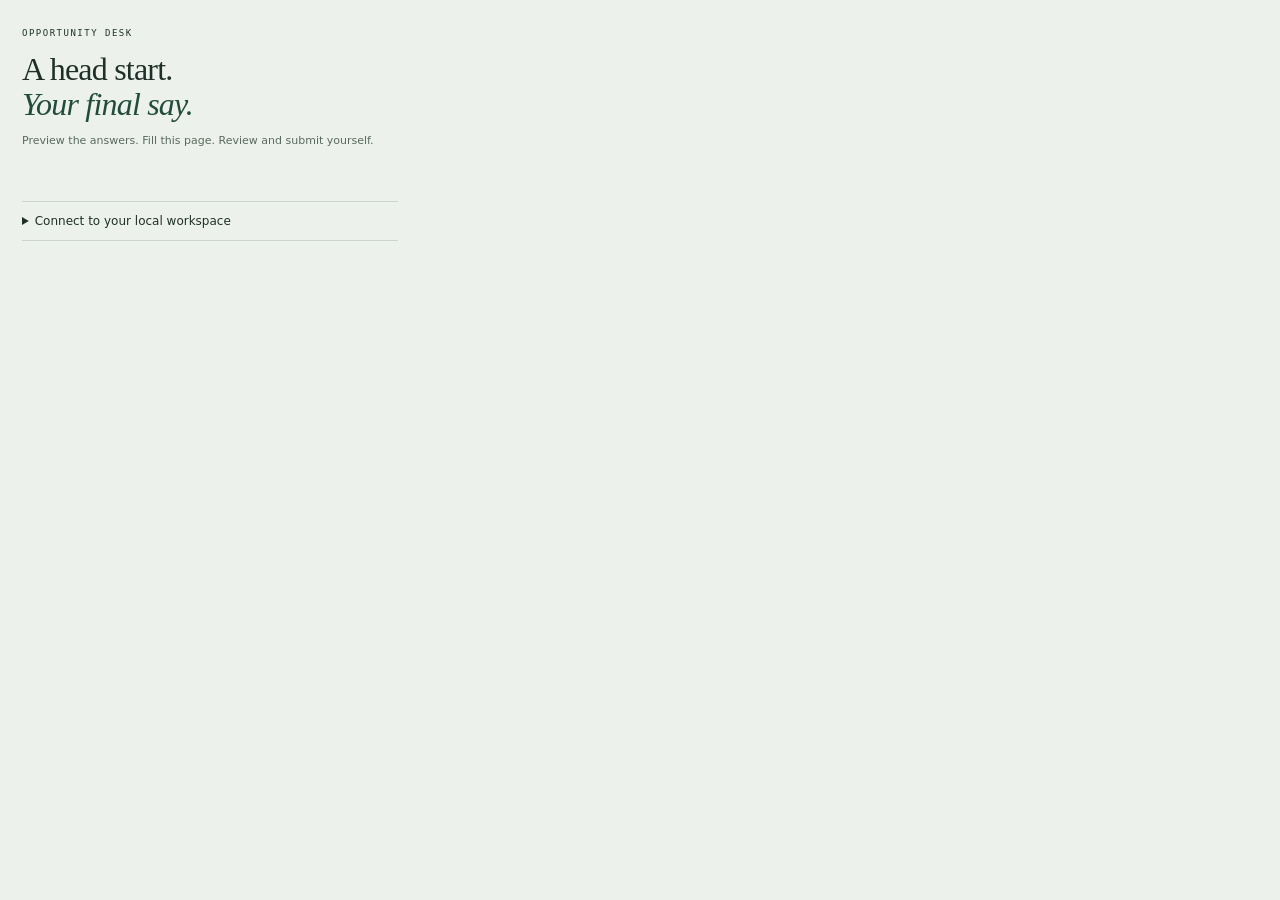
<file: extension/popup.html>
<!doctype html>
<html lang="en"><head><meta charset="utf-8"><meta name="viewport" content="width=device-width,initial-scale=1"><title>Opportunity Desk helper</title><link rel="stylesheet" href="tokens.css"><link rel="stylesheet" href="popup.css"><script defer src="popup.js"></script></head>
<body>
  <header><span class="eyebrow">OPPORTUNITY DESK</span><h1>A head start.<br><em>Your final say.</em></h1><p>Preview the answers. Fill this page. Review and submit yourself.</p></header>
  <div id="message" role="status" aria-live="polite"></div>
  <details id="pairing"><summary>Connect to your local workspace</summary>
    <form id="pair-form" novalidate>
      <label for="base-url">Local service address</label><input id="base-url" type="url" value="http://127.0.0.1:8765" required>
      <label for="pair-token">Pairing token</label><input id="pair-token" type="password" autocomplete="off" required aria-describedby="pair-help">
      <small id="pair-help">Copy this from Connections in your dashboard.</small><button type="submit" id="connect">Connect workspace</button>
    </form>
  </details>
  <section id="connected" hidden>
    <button id="capture-page" class="secondary" type="button">Import LinkedIn posts / this page</button>
    <section id="post-review" hidden aria-label="Opportunity import preview">
      <label for="post-choice">Post to import</label><select id="post-choice"></select>
      <label for="post-title">Opportunity title</label><input id="post-title">
      <label for="post-category">Opportunity type</label><select id="post-category"></select>
      <label for="post-text">Review the captured text</label><textarea id="post-text" rows="7"></textarea>
      <label for="post-source">Source post URL</label><input id="post-source" type="url">
      <label for="post-application">Application URL (optional)</label><input id="post-application" type="url">
      <p id="post-links"></p><button id="save-post" type="button">Save to opportunity inbox</button>
    </section>
    <hr>
    <label for="opportunity">Application pack</label><select id="opportunity"></select>
    <p id="selection-note"></p>
    <div class="actions"><button id="preview" type="button">Preview this page</button><button id="reload" class="secondary" type="button">Refresh packs</button></div>
    <a id="dashboard" href="http://127.0.0.1:8765" target="_blank" rel="noopener noreferrer">Open your dashboard ↗</a>
    <div id="preview-list" aria-label="Field preview"></div>
    <button id="fill" type="button" hidden>Fill selected fields</button>
    <p class="footnote">Files, declarations, consent, sign-in, and unsupported questions stay with you. This helper never clicks Submit.</p>
  </section>
</body></html>
</file>
<file: extension/tokens.css>
/* Generated from web/styles.css :root; do not edit independently. */
:root{--primary:#214b3d;--background:#edf1eb;--surface:#fbfcf8;--ink:#1e3029;--muted:#59695f;--border:#ccd5cc;--accent:#dad4ef;--danger:#a63335;--focus:#65509c;--font-body:'Segoe UI',system-ui,sans-serif;--font-display:Georgia,'Times New Roman',serif;--font-utility:Consolas,ui-monospace,monospace;--radius-sm:.375rem;--radius:.75rem;--radius-lg:1.5rem;--space:.5rem;--section:2rem;--page-max:76rem;--scrollbar-thumb:#8e9e91;--scrollbar-track:transparent;--scrollbar-hover:#59695f;--scrollbar-active:#214b3d}
</file>
<file: extension/popup.css>
*{box-sizing:border-box;scrollbar-width:thin;scrollbar-color:var(--scrollbar-thumb) var(--scrollbar-track)}body{width:420px;max-height:600px;overflow:auto;margin:0;padding:22px;background:var(--background);color:var(--ink);font:13px/1.5 var(--font-body)}header{margin-bottom:18px}h1{font:32px/1.1 var(--font-display);letter-spacing:-.8px;margin:10px 0}h1 em{color:var(--primary);font-weight:normal}header p,.footnote,small{color:var(--muted);font-size:11px}.eyebrow{font:9px var(--font-utility);letter-spacing:1.5px}label{display:block;font-size:12px;font-weight:600;margin-top:14px}input:not([type=checkbox]),select{display:block;width:100%;padding:9px 11px;background:var(--surface);color:var(--ink);border:1px solid var(--border);border-radius:var(--radius-sm);font:13px var(--font-body);margin:6px 0}button{cursor:pointer;min-height:38px;padding:9px 13px;background:var(--primary);color:var(--surface);border:1px solid var(--primary);border-radius:var(--radius-sm);font:600 12px var(--font-body);margin:12px 0}button:hover{filter:brightness(1.12)}button:active{transform:translateY(1px)}button:disabled{opacity:.55;cursor:not-allowed}button.secondary{background:var(--surface);color:var(--primary);border-color:var(--border)}button:focus-visible,a:focus-visible,input:focus-visible,select:focus-visible,summary:focus-visible{outline:3px solid var(--focus);outline-offset:3px}summary{cursor:pointer;padding:10px 0;font-size:12px}details{border-top:1px solid var(--border);border-bottom:1px solid var(--border);margin-bottom:12px}#message{min-height:24px;white-space:pre-line;font-size:12px;margin:10px 0}#message.error{color:var(--danger)}.actions{display:flex;gap:9px}a{color:var(--primary);font-size:11px;cursor:pointer}a:hover{text-decoration-thickness:2px}.preview-row{padding:12px;border:1px solid var(--border);background:var(--surface);border-radius:var(--radius-sm);margin:10px 0;overflow-wrap:anywhere}.preview-row label{margin:0}.preview-row input{accent-color:var(--primary);margin-right:8px}.preview-row p{font-size:12px;white-space:pre-wrap;margin:7px 0}.preview-row small{display:block}.preview-status{font:10px var(--font-utility);text-transform:uppercase;letter-spacing:.7px}.footnote{border-top:1px solid var(--border);padding-top:15px}#fill{width:100%}#selection-note{font-size:11px;color:var(--muted)}[hidden]{display:none!important}@media(prefers-reduced-motion:reduce){*{animation:none!important;transition:none!important}}@media(forced-colors:active){*{scrollbar-color:auto}}
[id=post-text]{display:block;width:100%;padding:10px;border:1px solid var(--border);background:var(--surface);color:var(--ink);font:12px/1.5 var(--font-body);resize:vertical;border-radius:var(--radius-sm)}hr{border:0;border-top:1px solid var(--border);margin:18px 0}#post-links{font-size:11px;overflow-wrap:anywhere}#post-review{padding:4px 0 16px;border-bottom:1px solid var(--border)}
</file>
